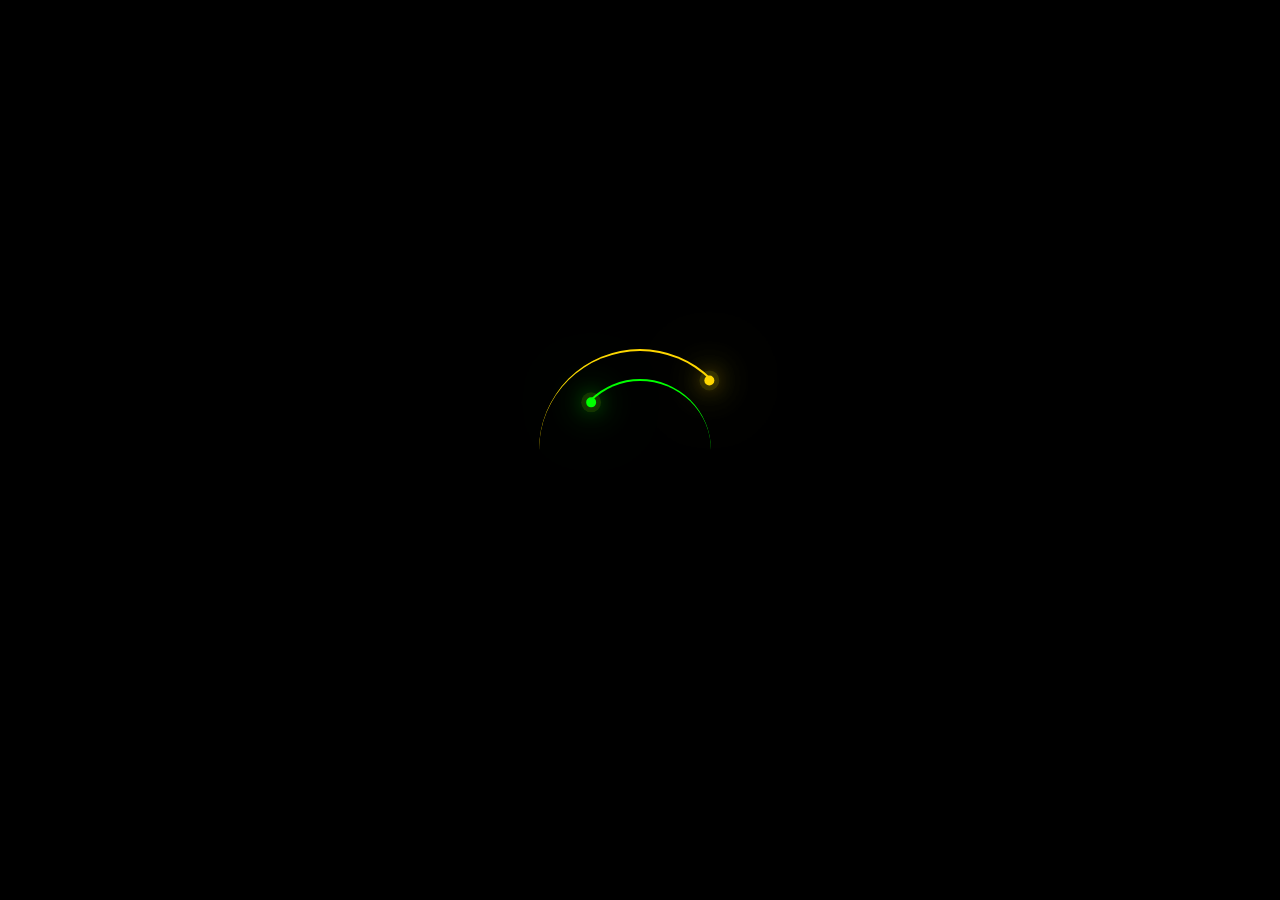
<file: animation/index.html>
<!DOCTYPE html>
<html lang="en">
<head>
    <meta charset="UTF-8">
    <meta http-equiv="X-UA-Compatible" content="IE=edge">
    <meta name="viewport" content="width=device-width, initial-scale=1.0">
    <title>Document</title>
    <link rel="stylesheet" href="main.css">
    
</head>
<body>

    <div class="loader">
        <div class="face">
          <div class="circle"></div>
        </div>
        <div class="face">
          <div class="circle"></div>
        </div>
      </div>
    

 </div>

</body>
</html>
</file>
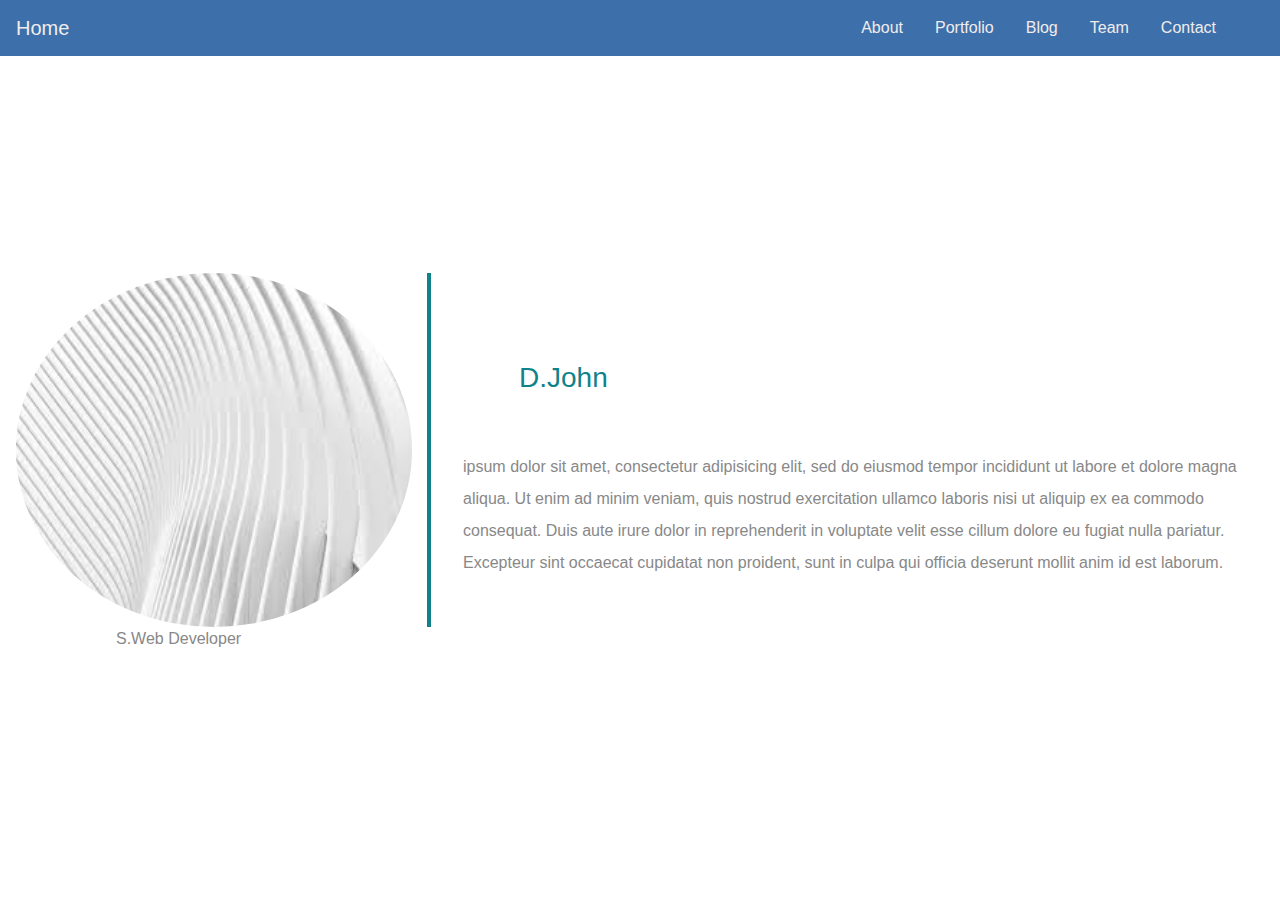
<file: personal/about.html>
<!DOCTYPE html>
<html lang="en">
<head>
<meta charset="utf-8">
<!--  This file has been downloaded from bootdey.com @bootdey on twitter -->
<!--  All snippets are MIT license http://bootdey.com/license -->
<title>profile edit data and skills - Bootdey.com</title>
<meta name="viewport" content="width=device-width, initial-scale=1">
<link rel="stylesheet" type="text/css" href="./about.css">
<script src="https://code.jquery.com/jquery-1.10.2.min.js"></script>
<link href="https://cdn.jsdelivr.net/npm/bootstrap@4.5.0/dist/css/bootstrap.min.css" rel="stylesheet">
<script src="https://cdn.jsdelivr.net/npm/bootstrap@4.5.0/dist/js/bootstrap.bundle.min.js"></script>


</head>
<body>


    <nav class="navbar navbar-expand-lg fixed-top ">  
        <a class="navbar-brand" href="index.html">Home</a>
       <button class="navbar-toggler" type="button" data-toggle="collapse" data-target="#navbarSupportedContent" aria-controls="navbarSupportedContent" aria-expanded="false" aria-label="Toggle navigation">  
        <span class="navbar-toggler-icon"></span>
       </button>
       <div class="collapse navbar-collapse " id="navbarSupportedContent">     <ul class="navbar-nav mr-4">
        <li class="nav-item">
            <a class="nav-link" data-value="about" href="about.html">About</a>        </li>  
       <li class="nav-item">
           <a class="nav-link " data-value="portfolio"href="portofolio.html">Portfolio</a>    
        </li>
        <li class="nav-item"> 
           <a class="nav-link " data-value="blog" href="blog.html">Blog</a>         </li>   
       <li class="nav-item">  
          <a class="nav-link " data-value="team" href="team.html">Team</a>       </li>  
       <li class="nav-item"> 
        <a class="nav-link " data-value="contact" href="contact.html">Contact</a>       </li> 
       </ul> 
       </div></nav>

    <div class="about">
    <div class="row">
        <div class="col-lg-4 col-md-4 col-sm-12">
         <img src="./images.jpeg" class="img-fluid">
         <span class="text-justify">S.Web Developer</span>
        </div>
        <div class="col-lg-8 col-md-8 col-sm-12 desc desc">
          
         <h3>D.John</h3>
         <p>
            ipsum dolor sit amet, consectetur adipisicing elit, sed do eiusmod
          tempor incididunt ut labore et dolore magna aliqua. Ut enim ad minim veniam,
          quis nostrud exercitation ullamco laboris nisi ut aliquip ex ea commodo
          consequat. Duis aute irure dolor in reprehenderit in voluptate velit esse
          cillum dolore eu fugiat nulla pariatur. Excepteur sint occaecat cupidatat non
          proident, sunt in culpa qui officia deserunt mollit anim id est laborum.
         </p>
        </div>
       </div>
    </div>



</body>
</html>
</file>
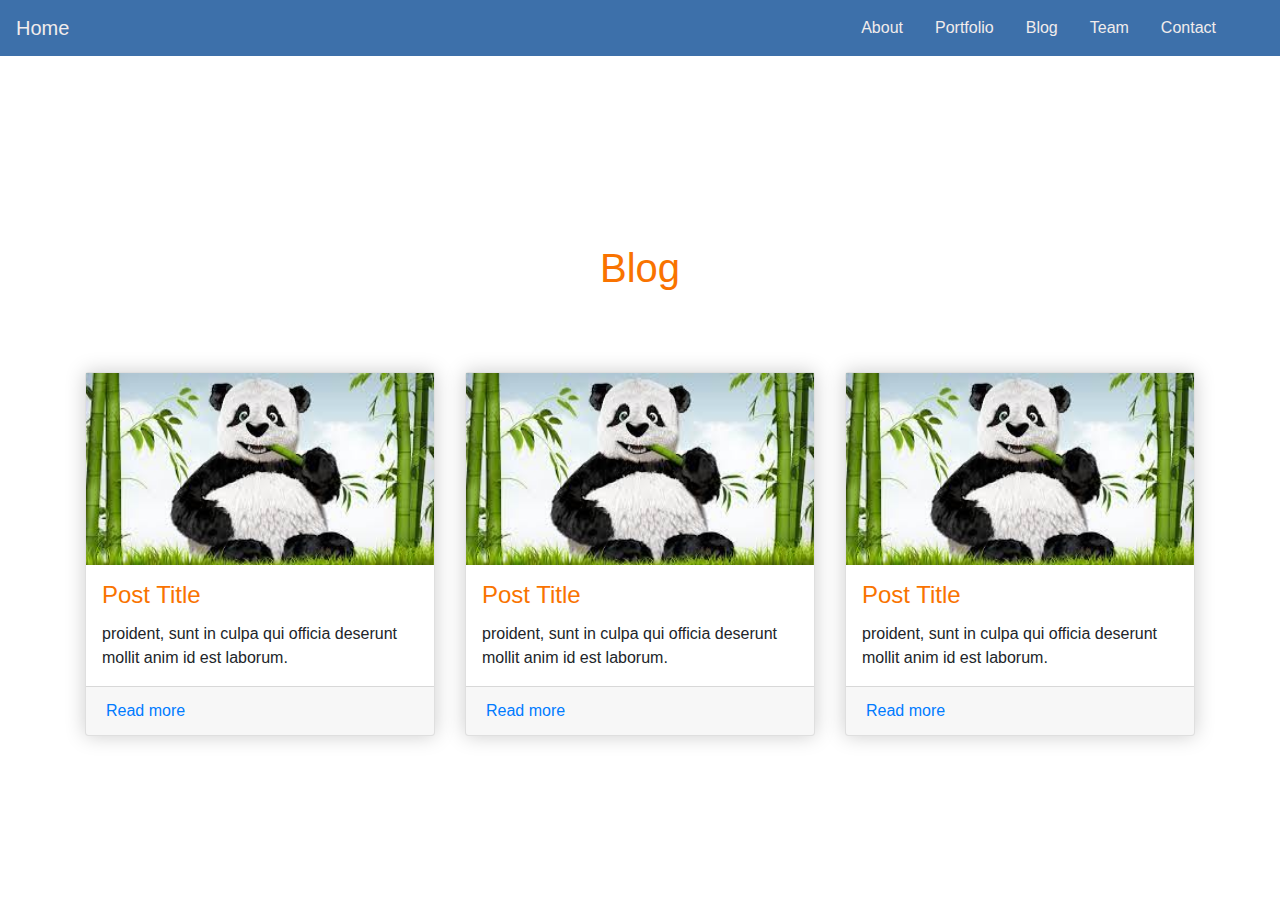
<file: personal/blog.html>
<!DOCTYPE html>
<html lang="en">
<head>
<meta charset="utf-8">
<!--  This file has been downloaded from bootdey.com @bootdey on twitter -->
<!--  All snippets are MIT license http://bootdey.com/license -->
<title>profile edit data and skills - Bootdey.com</title>
<meta name="viewport" content="width=device-width, initial-scale=1">
<link rel="stylesheet" type="text/css" href="./blog.css">
<script src="https://code.jquery.com/jquery-1.10.2.min.js"></script>
<link href="https://cdn.jsdelivr.net/npm/bootstrap@4.5.0/dist/css/bootstrap.min.css" rel="stylesheet">
<script src="https://cdn.jsdelivr.net/npm/bootstrap@4.5.0/dist/js/bootstrap.bundle.min.js"></script>


</head>
<body>




    <nav class="navbar navbar-expand-lg fixed-top ">  
        <a class="navbar-brand" href="#">Home</a>
       <button class="navbar-toggler" type="button" data-toggle="collapse" data-target="#navbarSupportedContent" aria-controls="navbarSupportedContent" aria-expanded="false" aria-label="Toggle navigation">  
        <span class="navbar-toggler-icon"></span>
       </button>
       <div class="collapse navbar-collapse " id="navbarSupportedContent">     <ul class="navbar-nav mr-4">
        <li class="nav-item">
            <a class="nav-link" data-value="about" href="about.html">About</a>        </li>  
       <li class="nav-item">
           <a class="nav-link " data-value="portfolio"href="portofolio.html">Portfolio</a>    
        </li>
        <li class="nav-item"> 
           <a class="nav-link " data-value="blog" href="blog.html">Blog</a>         </li>   
       <li class="nav-item">  
          <a class="nav-link " data-value="team" href="team.html">Team</a>       </li>  
       <li class="nav-item"> 
        <a class="nav-link " data-value="contact" href="contact.html">Contact</a>       </li> 
       </ul> 
       </div></nav>

<!-- Posts section -->
<div class="blog">
    <div class="container">
    <h1 class="text-center">Blog</h1>
     <div class="row">
      <div class="col-md-4 col-lg-4 col-sm-12">
       <div class="card">
        <div class="card-img">
         <img src="download.jpeg" class="img-fluid">
        </div>
        
        <div class="card-body">
        <h4 class="card-title">Post Title</h4>
         <p class="card-text">
          
          proident, sunt in culpa qui officia deserunt mollit anim id est laborum.
         </p>
        </div>
        <div class="card-footer">
         <a href="" class="card-link">Read more</a>
        </div>
       </div>
      </div>
      <div class="col-md-4 col-lg-4 col-sm-12">
       <div class="card">
        <div class="card-img">
         <img src="download.jpeg" class="img-fluid">
        </div>
        
        <div class="card-body">
           <h4 class="card-title">Post Title</h4>
         <p class="card-text">
          
          proident, sunt in culpa qui officia deserunt mollit anim id est laborum.
         </p>
        </div>
        <div class="card-footer">
         <a href="" class="card-link">Read more</a>
        </div>
       </div>
      </div>
      <div class="col-md-4 col-lg-4 col-sm-12">
       <div class="card">
        <div class="card-img">
         <img src="download.jpeg" class="img-fluid">
        </div>
        
        <div class="card-body">
        <h4 class="card-title">Post Title</h4>
         <p class="card-text">
          
          proident, sunt in culpa qui officia deserunt mollit anim id est laborum.
         </p>
        </div>
        <div class="card-footer">
         <a href="" class="card-link">Read more</a>
        </div>
       </div>
      </div>
     </div>
    </div>
   </div>
 


</body>
</html>
</file>
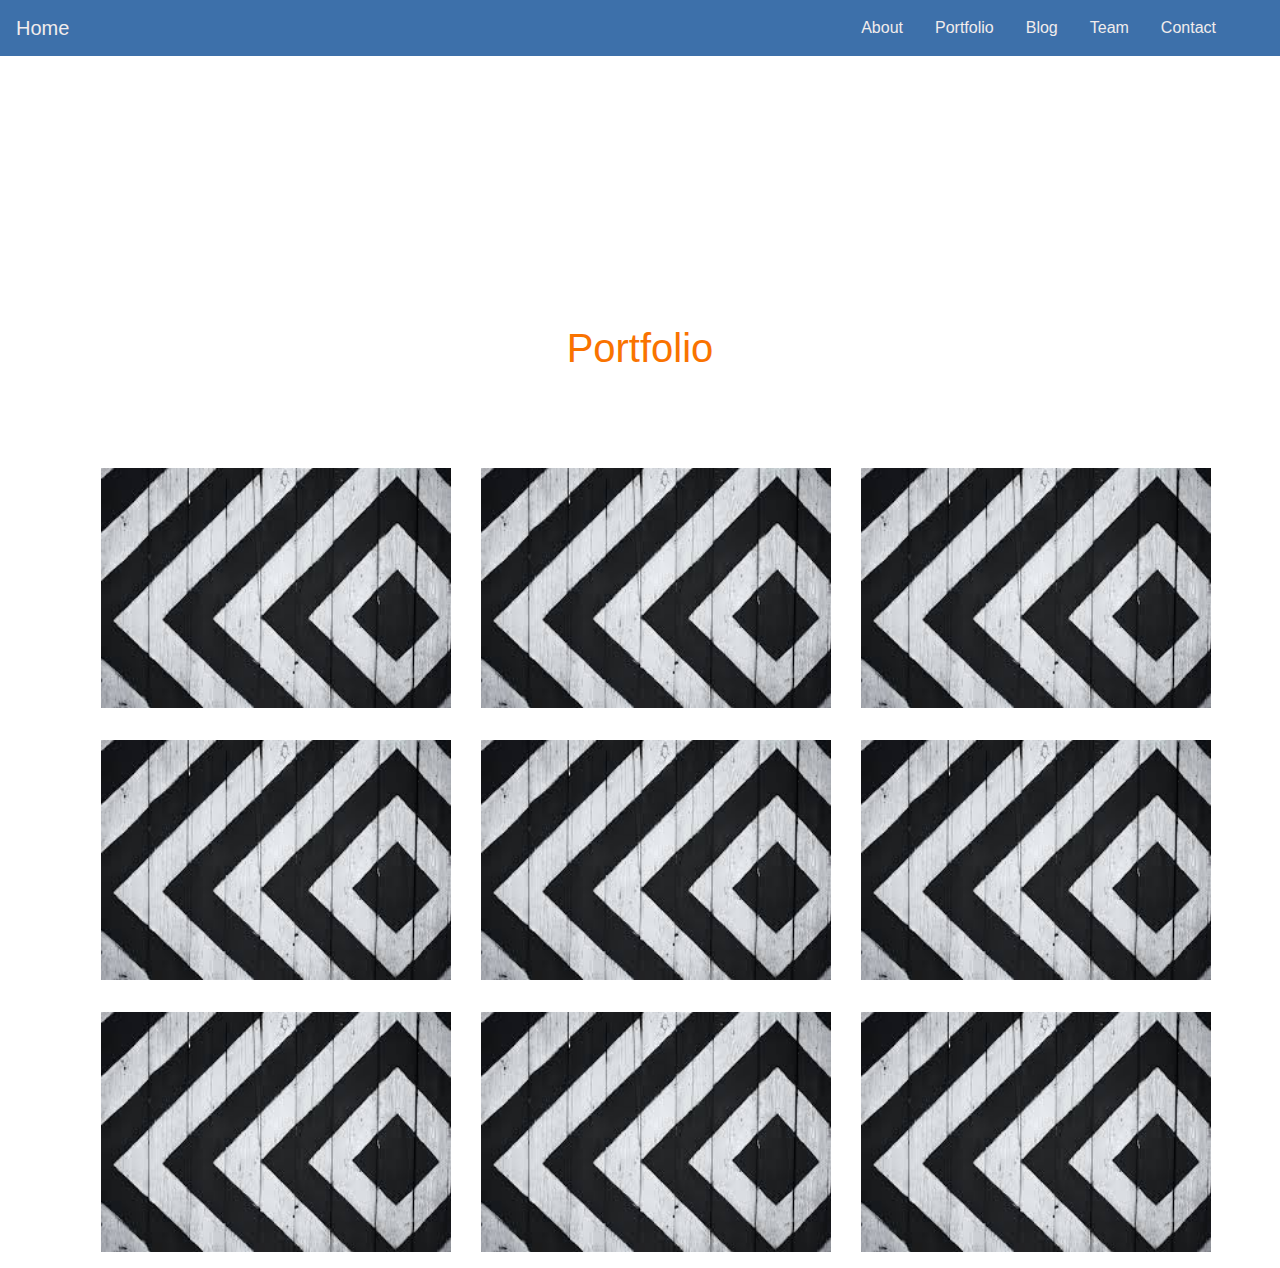
<file: personal/portofolio.html>
<!DOCTYPE html>
<html lang="en">
<head>
<meta charset="utf-8">
<!--  This file has been downloaded from bootdey.com @bootdey on twitter -->
<!--  All snippets are MIT license http://bootdey.com/license -->
<title>profile edit data and skills - Bootdey.com</title>
<meta name="viewport" content="width=device-width, initial-scale=1">
<link rel="stylesheet" type="text/css" href="./portofolio.css">
<script src="https://code.jquery.com/jquery-1.10.2.min.js"></script>
<link href="https://cdn.jsdelivr.net/npm/bootstrap@4.5.0/dist/css/bootstrap.min.css" rel="stylesheet">
<script src="https://cdn.jsdelivr.net/npm/bootstrap@4.5.0/dist/js/bootstrap.bundle.min.js"></script>


</head>
<body>


    <nav class="navbar navbar-expand-lg fixed-top ">  
        <a class="navbar-brand" href="#">Home</a>
       <button class="navbar-toggler" type="button" data-toggle="collapse" data-target="#navbarSupportedContent" aria-controls="navbarSupportedContent" aria-expanded="false" aria-label="Toggle navigation">  
        <span class="navbar-toggler-icon"></span>
       </button>
       <div class="collapse navbar-collapse " id="navbarSupportedContent">     <ul class="navbar-nav mr-4">
        <li class="nav-item">
            <a class="nav-link" data-value="about" href="about.html">About</a>        </li>  
       <li class="nav-item">
           <a class="nav-link " data-value="portfolio"href="portofolio.html">Portfolio</a>    
        </li>
        <li class="nav-item"> 
           <a class="nav-link " data-value="blog" href="blog.html">Blog</a>         </li>   
       <li class="nav-item">  
          <a class="nav-link " data-value="team" href="team.html">Team</a>       </li>  
       <li class="nav-item"> 
        <a class="nav-link " data-value="contact" href="contact.html">Contact</a>       </li> 
       </ul> 
       </div></nav>

    <!-- portfolio -->
    <div class="portfolio">
         <h1 class="text-center">Portfolio</h1>
     <div class="container">
      <div class="row">
       <div class="col-lg-4 col-md-4 col-sm-12">
        <img src="./imagess.jpeg" class="img-fluid">
       </div>
       <div class="col-lg-4 col-md-4 col-sm-12">
        <img src="./imagess.jpeg" class="img-fluid">
       </div>
       <div class="col-lg-4 col-md-4 col-sm-12">
        <img src="./imagess.jpeg" class="img-fluid">
       </div>
    <div class="col-lg-4 col-md-4 col-sm-12">
        <img src="./imagess.jpeg" class="img-fluid">
       </div>
       <div class="col-lg-4 col-md-4 col-sm-12">
        <img src="./imagess.jpeg" class="img-fluid">
       </div>
       <div class="col-lg-4 col-md-4 col-sm-12">
        <img src="./imagess.jpeg" class="img-fluid">
       </div>
    <div class="col-lg-4 col-md-4 col-sm-12">
        <img src="./imagess.jpeg" class="img-fluid">
       </div>
       <div class="col-lg-4 col-md-4 col-sm-12">
        <img src="./imagess.jpeg" class="img-fluid">
       </div>
       <div class="col-lg-4 col-md-4 col-sm-12">
        <img src="./imagess.jpeg" class="img-fluid">
       </div>
      </div>
     </div>
    </div>
    
 


</body>
</html>
</file>
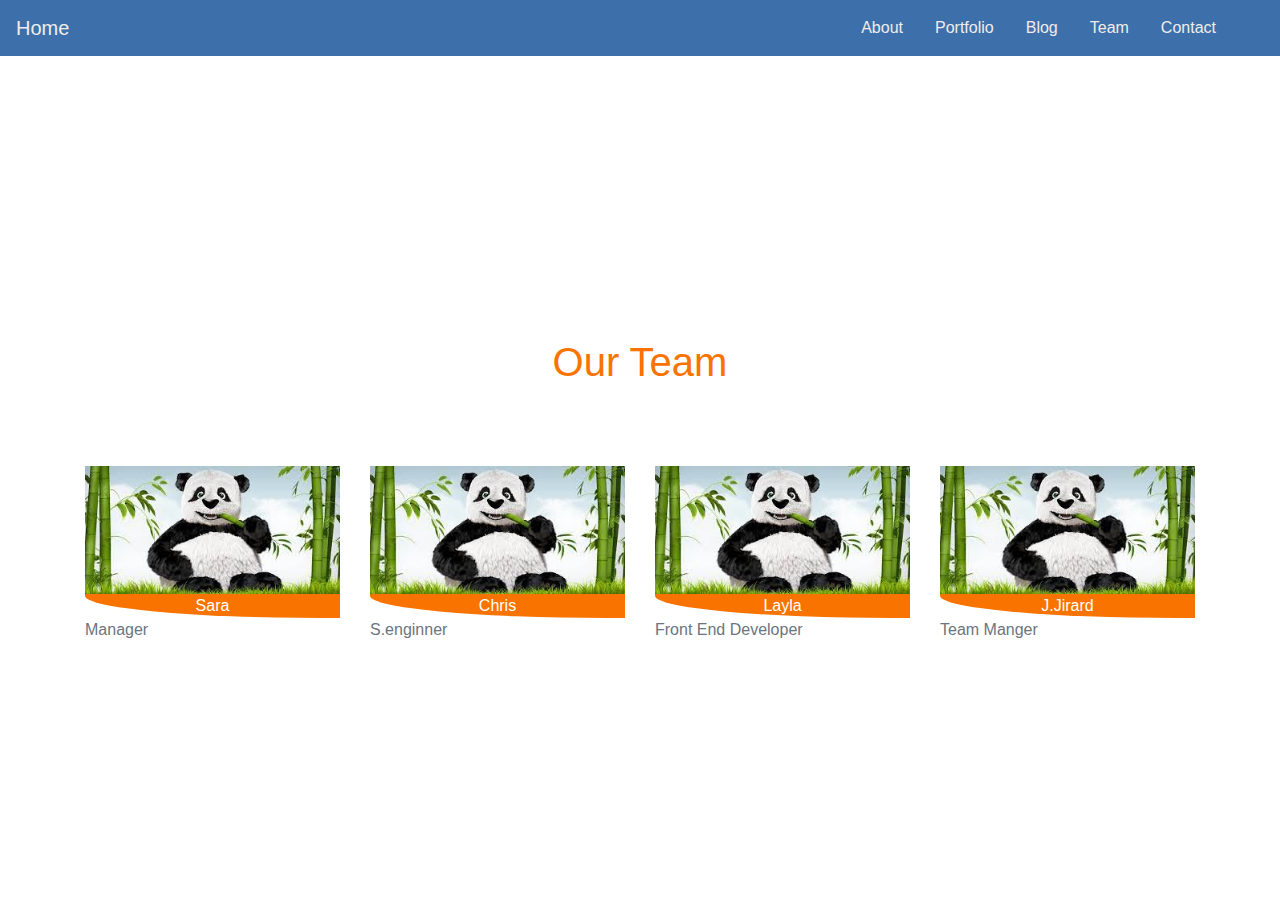
<file: personal/team.html>
<!DOCTYPE html>
<html lang="en">
<head>
<meta charset="utf-8">
<!--  This file has been downloaded from bootdey.com @bootdey on twitter -->
<!--  All snippets are MIT license http://bootdey.com/license -->
<title>profile edit data and skills - Bootdey.com</title>
<meta name="viewport" content="width=device-width, initial-scale=1">
<link rel="stylesheet" type="text/css" href="./team.css">
<script src="https://code.jquery.com/jquery-1.10.2.min.js"></script>
<link href="https://cdn.jsdelivr.net/npm/bootstrap@4.5.0/dist/css/bootstrap.min.css" rel="stylesheet">
<script src="https://cdn.jsdelivr.net/npm/bootstrap@4.5.0/dist/js/bootstrap.bundle.min.js"></script>


</head>
<body>


    
 
<!-- navbar -->  
<nav class="navbar navbar-expand-lg fixed-top ">  
    <a class="navbar-brand" href="#">Home</a>
   <button class="navbar-toggler" type="button" data-toggle="collapse" data-target="#navbarSupportedContent" aria-controls="navbarSupportedContent" aria-expanded="false" aria-label="Toggle navigation">  
    <span class="navbar-toggler-icon"></span>
   </button>
   <div class="collapse navbar-collapse " id="navbarSupportedContent">     <ul class="navbar-nav mr-4">
    <li class="nav-item">
        <a class="nav-link" data-value="about" href="about.html">About</a>        </li>  
   <li class="nav-item">
       <a class="nav-link " data-value="portfolio"href="portofolio.html">Portfolio</a>    
    </li>
    <li class="nav-item"> 
       <a class="nav-link " data-value="blog" href="blog.html">Blog</a>         </li>   
   <li class="nav-item">  
      <a class="nav-link " data-value="team" href="team.html">Team</a>       </li>  
   <li class="nav-item"> 
    <a class="nav-link " data-value="contact" href="contact.html">Contact</a>       </li> 
   </ul> 
   </div></nav>

<!-- Team section -->
<div class="team">
    <div class="container">
       <h1 class="text-center">Our Team</h1>
     <div class="row">
      <div class="col-lg-3 col-md-3 col-sm-12 item">
       <img src="download.jpeg" class="img-fluid" alt="team">
       <div class="des">
         Sara
        </div>
       <span class="text-muted">Manager</span>
      </div>
      <div class="col-lg-3 col-md-3 col-sm-12 item">
       <img src="download.jpeg" class="img-fluid" alt="team">
       <div class="des">
          Chris
        </div>
       <span class="text-muted">S.enginner</span>
      </div>
      <div class="col-lg-3 col-md-3 col-sm-12 item">
       <img src="download.jpeg" class="img-fluid" alt="team">
       <div class="des">
         Layla 
        </div>
       <span class="text-muted">Front End Developer</span>
      </div>
      <div class="col-lg-3 col-md-3 col-sm-12 item">
       <img src="download.jpeg" class="img-fluid" alt="team">
        <div class="des">
         J.Jirard
        </div>
       <span class="text-muted">Team Manger</span>
      </div>
     </div>
    </div>
   </div>


</body>
</html>
</file>
<file: animation/main.css>
body {
	margin: 0;
	height: 100vh;
	display: flex;
	align-items: center;
	justify-content: center;
	background-color: black;
}

.loader {
    width: 20em;
    height: 20em;
    font-size: 10px;
    position: relative;
    display: flex;
    align-items: center;
    justify-content: center;
}

.loader .face {
    position: absolute;
    border-radius: 50%;
    border-style: solid;
    animation: animate 3s linear infinite;
}

.loader .face:nth-child(1) {
    width: 100%;
    height: 100%;
    color: gold;
    border-color: currentColor transparent transparent currentColor;
    border-width: 0.2em 0.2em 0em 0em;
    --deg: -45deg;
    animation-direction: normal;
}



.loader .face:nth-child(1):hover {
    width: 100%;
    height: 100%;
    color: rgb(0, 0, 0);
    border-color: currentColor transparent transparent currentColor;
    border-width: 0.2em 0.2em 0em 0em;
    --deg: -45deg;
    animation-direction: normal;
}

.loader .face:nth-child(2) {
    width: 70%;
    height: 70%;
    color: lime;
    border-color: currentColor currentColor transparent transparent;
    border-width: 0.2em 0em 0em 0.2em;
    --deg: -135deg;
    animation-direction: reverse;
}

.loader .face:nth-child(2):hover {
    width: 70%;
    height: 70%;
    color: rgb(231, 6, 6);
    border-color: currentColor currentColor transparent transparent;
    border-width: 0.2em 0em 0em 0.2em;
    --deg: -135deg;
    animation-direction: reverse;
}

.loader .face .circle {
    position: absolute;
    width: 50%;
    height: 0.1em;
    top: 50%;
    left: 50%;
    background-color: transparent;
    transform: rotate(var(--deg));
    transform-origin: left;
}

.loader .face .circle::before {
    position: absolute;
    top: -0.5em;
    right: -0.5em;
    content: '';
    width: 1em;
    height: 1em;
    background-color: currentColor;
    border-radius: 50%;
    box-shadow: 0 0 2em,
                0 0 4em,
                0 0 6em,
                0 0 8em,
                0 0 10em,
                0 0 0 0.5em rgba(255, 255, 0, 0.1);
}

@keyframes animate {
    to {
        transform: rotate(1turn);
    }
}
</file>
<file: personal/about.css>
.about{
    margin: 4em 0;
    padding: 1em;
    position: relative;
   }
   .about h3{
    color:#F97300;
    margin: 2em;
   }
   .about img{
    height: 100%;
       width: 100%;
       border-radius: 50%
   }
   .about span{
    display: block;
    color: #888;
    position: absolute;
    left: 115px;
   }
   .about .desc{
    padding: 2em;
    border-left:4px solid #10828C;
   }
   .about .desc h3{
    color: #10828C;
   }
   .about .desc p{
    line-height:2;
    color:#888;
   }


   .navbar{ background:#3d70aa;}
.nav-link , .navbar-brand{ color: #f1ecec; cursor: pointer;}
.nav-link{ margin-right: 1em !important;}
.nav-link:hover{ background: #1e2db8; color: #337ebb; }
.navbar-collapse{ justify-content: flex-end;}
.navbar-toggler{  background:#fff !important;}



.navbar-collapse{
    justify-content: flex-end;
   }


   .bg-dark{
    background-color:#343a40!important
    }
    .bg-primary{
    background-color:#007bff!important
    }


    /*header style*/
.header{
    background-attachment: fixed;
    background-image: url(./images.jpeg);
    background-size: cover;
    background-position: center;
    padding: ;
   }


  /* .overlay{
    position: absolute;
    min-height: 100%;
    min-width: 100%;
    left: 0;
    top: 0;
    background: rgba(244, 244, 244, 0.79);
   }
   */


   .description{
    position: 10%;
    top: 10%;
    border-left-width: 0px;
    margin: auto;
    padding: 2em;
}
.description h1{
 color:#38a0a0 ;
}
.description p{
 color:#666;
 font-size: 20px;
 width: 50%;
 line-height: 1.5;
}
.description button{
 border:1px  solid #21529b;
 background:#3c1d91;
 color:#fff;
}















body {
	margin: 0;
	height: 100vh;
	display: flex;
	align-items: center;
	justify-content: center;
	background-color: black;
}

.loader {
    width: 20em;
    height: 20em;
    font-size: 10px;
    position: relative;
    display: flex;
    align-items: center;
    justify-content: center;
}

.loader .face {
    position: absolute;
    border-radius: 50%;
    border-style: solid;
    animation: animate 3s linear infinite;
}

.loader .face:nth-child(1) {
    width: 100%;
    height: 100%;
    color: gold;
    border-color: currentColor transparent transparent currentColor;
    border-width: 0.2em 0.2em 0em 0em;
    --deg: -45deg;
    animation-direction: normal;
}



.loader .face:nth-child(1):hover {
    width: 100%;
    height: 100%;
    color: rgb(0, 0, 0);
    border-color: currentColor transparent transparent currentColor;
    border-width: 0.2em 0.2em 0em 0em;
    --deg: -45deg;
    animation-direction: normal;
}

.loader .face:nth-child(2) {
    width: 70%;
    height: 70%;
    color: lime;
    border-color: currentColor currentColor transparent transparent;
    border-width: 0.2em 0em 0em 0.2em;
    --deg: -135deg;
    animation-direction: reverse;
}

.loader .face:nth-child(2):hover {
    width: 70%;
    height: 70%;
    color: rgb(231, 6, 6);
    border-color: currentColor currentColor transparent transparent;
    border-width: 0.2em 0em 0em 0.2em;
    --deg: -135deg;
    animation-direction: reverse;
}

.loader .face .circle {
    position: absolute;
    width: 50%;
    height: 0.1em;
    top: 50%;
    left: 50%;
    background-color: transparent;
    transform: rotate(var(--deg));
    transform-origin: left;
}

.loader .face .circle::before {
    position: absolute;
    top: -0.5em;
    right: -0.5em;
    content: '';
    width: 1em;
    height: 1em;
    background-color: currentColor;
    border-radius: 50%;
    box-shadow: 0 0 2em,
                0 0 4em,
                0 0 6em,
                0 0 8em,
                0 0 10em,
                0 0 0 0.5em rgba(255, 255, 0, 0.1);
}

@keyframes animate {
    to {
        transform: rotate(1turn);
    }
}
</file>
<file: personal/blog.css>
.blog{
    margin: 4em 0;
    position: relative; 
   }
   .blog h1{
    color:#F97300;
    margin: 2em; 
   }
   .blog .card{
    box-shadow: 0 0 20px #ccc;
   }
   .blog .card img{
    width: 100%;
    height: 12em;
   }
   .blog .card-title{
    color:#F97300;
     
   }
   .blog .card-body{
    padding: 1em;
   }






   .navbar{ background:#3d70aa;}
.nav-link , .navbar-brand{ color: #f1ecec; cursor: pointer;}
.nav-link{ margin-right: 1em !important;}
.nav-link:hover{ background: #1e2db8; color: #337ebb; }
.navbar-collapse{ justify-content: flex-end;}
.navbar-toggler{  background:#fff !important;}



.navbar-collapse{
    justify-content: flex-end;
   }


   .bg-dark{
    background-color:#343a40!important
    }
    .bg-primary{
    background-color:#007bff!important
    }


    /*header style*/
.header{
    background-attachment: fixed;
    background-image: url(./images.jpeg);
    background-size: cover;
    background-position: center;
    padding: ;
   }


  /* .overlay{
    position: absolute;
    min-height: 100%;
    min-width: 100%;
    left: 0;
    top: 0;
    background: rgba(244, 244, 244, 0.79);
   }
   */


   .description{
    position: 10%;
    top: 10%;
    border-left-width: 0px;
    margin: auto;
    padding: 2em;
}
.description h1{
 color:#38a0a0 ;
}
.description p{
 color:#666;
 font-size: 20px;
 width: 50%;
 line-height: 1.5;
}
.description button{
 border:1px  solid #21529b;
 background:#3c1d91;
 color:#fff;
}















body {
	margin: 0;
	height: 100vh;
	display: flex;
	align-items: center;
	justify-content: center;
	background-color: black;
}

.loader {
    width: 20em;
    height: 20em;
    font-size: 10px;
    position: relative;
    display: flex;
    align-items: center;
    justify-content: center;
}

.loader .face {
    position: absolute;
    border-radius: 50%;
    border-style: solid;
    animation: animate 3s linear infinite;
}

.loader .face:nth-child(1) {
    width: 100%;
    height: 100%;
    color: gold;
    border-color: currentColor transparent transparent currentColor;
    border-width: 0.2em 0.2em 0em 0em;
    --deg: -45deg;
    animation-direction: normal;
}



.loader .face:nth-child(1):hover {
    width: 100%;
    height: 100%;
    color: rgb(0, 0, 0);
    border-color: currentColor transparent transparent currentColor;
    border-width: 0.2em 0.2em 0em 0em;
    --deg: -45deg;
    animation-direction: normal;
}

.loader .face:nth-child(2) {
    width: 70%;
    height: 70%;
    color: lime;
    border-color: currentColor currentColor transparent transparent;
    border-width: 0.2em 0em 0em 0.2em;
    --deg: -135deg;
    animation-direction: reverse;
}

.loader .face:nth-child(2):hover {
    width: 70%;
    height: 70%;
    color: rgb(231, 6, 6);
    border-color: currentColor currentColor transparent transparent;
    border-width: 0.2em 0em 0em 0.2em;
    --deg: -135deg;
    animation-direction: reverse;
}

.loader .face .circle {
    position: absolute;
    width: 50%;
    height: 0.1em;
    top: 50%;
    left: 50%;
    background-color: transparent;
    transform: rotate(var(--deg));
    transform-origin: left;
}

.loader .face .circle::before {
    position: absolute;
    top: -0.5em;
    right: -0.5em;
    content: '';
    width: 1em;
    height: 1em;
    background-color: currentColor;
    border-radius: 50%;
    box-shadow: 0 0 2em,
                0 0 4em,
                0 0 6em,
                0 0 8em,
                0 0 10em,
                0 0 0 0.5em rgba(255, 255, 0, 0.1);
}

@keyframes animate {
    to {
        transform: rotate(1turn);
    }
}
</file>
<file: personal/portofolio.css>
/*Portfolio*/
.portfolio{
    margin: 4em 0;
       position: relative; 

       padding-top: 30%;
   }
   .portfolio h1{
    color:#F97300;
    margin: 2em; 
    padding-top: 20%;
   }
   .portfolio img{
     height: 15rem;
     width: 100%;
     margin: 1em;
   }




   .navbar{ background:#3d70aa;}
.nav-link , .navbar-brand{ color: #f1ecec; cursor: pointer;}
.nav-link{ margin-right: 1em !important;}
.nav-link:hover{ background: #1e2db8; color: #337ebb; }
.navbar-collapse{ justify-content: flex-end;}
.navbar-toggler{  background:#fff !important;}



.navbar-collapse{
    justify-content: flex-end;
   }


   .bg-dark{
    background-color:#343a40!important
    }
    .bg-primary{
    background-color:#007bff!important
    }


    /*header style*/
.header{
    background-attachment: fixed;
    background-image: url(./images.jpeg);
    background-size: cover;
    background-position: center;
    padding: ;
   }


  /* .overlay{
    position: absolute;
    min-height: 100%;
    min-width: 100%;
    left: 0;
    top: 0;
    background: rgba(244, 244, 244, 0.79);
   }
   */


   .description{
    position: 10%;
    top: 10%;
    border-left-width: 0px;
    margin: auto;
    padding: 2em;
}
.description h1{
 color:#38a0a0 ;
}
.description p{
 color:#666;
 font-size: 20px;
 width: 50%;
 line-height: 1.5;
}
.description button{
 border:1px  solid #21529b;
 background:#3c1d91;
 color:#fff;
}















body {
	margin: 0;
	height: 100vh;
	display: flex;
	align-items: center;
	justify-content: center;
	background-color: black;
}

.loader {
    width: 20em;
    height: 20em;
    font-size: 10px;
    position: relative;
    display: flex;
    align-items: center;
    justify-content: center;
}

.loader .face {
    position: absolute;
    border-radius: 50%;
    border-style: solid;
    animation: animate 3s linear infinite;
}

.loader .face:nth-child(1) {
    width: 100%;
    height: 100%;
    color: gold;
    border-color: currentColor transparent transparent currentColor;
    border-width: 0.2em 0.2em 0em 0em;
    --deg: -45deg;
    animation-direction: normal;
}



.loader .face:nth-child(1):hover {
    width: 100%;
    height: 100%;
    color: rgb(0, 0, 0);
    border-color: currentColor transparent transparent currentColor;
    border-width: 0.2em 0.2em 0em 0em;
    --deg: -45deg;
    animation-direction: normal;
}

.loader .face:nth-child(2) {
    width: 70%;
    height: 70%;
    color: lime;
    border-color: currentColor currentColor transparent transparent;
    border-width: 0.2em 0em 0em 0.2em;
    --deg: -135deg;
    animation-direction: reverse;
}

.loader .face:nth-child(2):hover {
    width: 70%;
    height: 70%;
    color: rgb(231, 6, 6);
    border-color: currentColor currentColor transparent transparent;
    border-width: 0.2em 0em 0em 0.2em;
    --deg: -135deg;
    animation-direction: reverse;
}

.loader .face .circle {
    position: absolute;
    width: 50%;
    height: 0.1em;
    top: 50%;
    left: 50%;
    background-color: transparent;
    transform: rotate(var(--deg));
    transform-origin: left;
}

.loader .face .circle::before {
    position: absolute;
    top: -0.5em;
    right: -0.5em;
    content: '';
    width: 1em;
    height: 1em;
    background-color: currentColor;
    border-radius: 50%;
    box-shadow: 0 0 2em,
                0 0 4em,
                0 0 6em,
                0 0 8em,
                0 0 10em,
                0 0 0 0.5em rgba(255, 255, 0, 0.1);
}

@keyframes animate {
    to {
        transform: rotate(1turn);
    }
}
</file>
<file: personal/team.css>
.team{
    margin: 4em 0;
    position: relative;  
   }
   .team h1{
    color:#F97300;
    margin: 2em; 
   }
   .team .item{
    position: relative;
   }
   .team .des{
    background: #F97300;
    color: #fff;
    text-align: center;
    border-bottom-left-radius: 93%;
    transition:.3s ease-in-out;
   }



   .navbar{ background:#3d70aa;}
.nav-link , .navbar-brand{ color: #f1ecec; cursor: pointer;}
.nav-link{ margin-right: 1em !important;}
.nav-link:hover{ background: #1e2db8; color: #337ebb; }
.navbar-collapse{ justify-content: flex-end;}
.navbar-toggler{  background:#fff !important;}



.navbar-collapse{
    justify-content: flex-end;
   }


   .bg-dark{
    background-color:#343a40!important
    }
    .bg-primary{
    background-color:#007bff!important
    }


    /*header style*/
.header{
    background-attachment: fixed;
    background-image: url(./images.jpeg);
    background-size: cover;
    background-position: center;
    padding: ;
   }


  /* .overlay{
    position: absolute;
    min-height: 100%;
    min-width: 100%;
    left: 0;
    top: 0;
    background: rgba(244, 244, 244, 0.79);
   }
   */


   .description{
    position: 10%;
    top: 10%;
    border-left-width: 0px;
    margin: auto;
    padding: 2em;
}
.description h1{
 color:#38a0a0 ;
}
.description p{
 color:#666;
 font-size: 20px;
 width: 50%;
 line-height: 1.5;
}
.description button{
 border:1px  solid #21529b;
 background:#3c1d91;
 color:#fff;
}















body {
	margin: 0;
	height: 100vh;
	display: flex;
	align-items: center;
	justify-content: center;
	background-color: black;
}

.loader {
    width: 20em;
    height: 20em;
    font-size: 10px;
    position: relative;
    display: flex;
    align-items: center;
    justify-content: center;
}

.loader .face {
    position: absolute;
    border-radius: 50%;
    border-style: solid;
    animation: animate 3s linear infinite;
}

.loader .face:nth-child(1) {
    width: 100%;
    height: 100%;
    color: gold;
    border-color: currentColor transparent transparent currentColor;
    border-width: 0.2em 0.2em 0em 0em;
    --deg: -45deg;
    animation-direction: normal;
}



.loader .face:nth-child(1):hover {
    width: 100%;
    height: 100%;
    color: rgb(0, 0, 0);
    border-color: currentColor transparent transparent currentColor;
    border-width: 0.2em 0.2em 0em 0em;
    --deg: -45deg;
    animation-direction: normal;
}

.loader .face:nth-child(2) {
    width: 70%;
    height: 70%;
    color: lime;
    border-color: currentColor currentColor transparent transparent;
    border-width: 0.2em 0em 0em 0.2em;
    --deg: -135deg;
    animation-direction: reverse;
}

.loader .face:nth-child(2):hover {
    width: 70%;
    height: 70%;
    color: rgb(231, 6, 6);
    border-color: currentColor currentColor transparent transparent;
    border-width: 0.2em 0em 0em 0.2em;
    --deg: -135deg;
    animation-direction: reverse;
}

.loader .face .circle {
    position: absolute;
    width: 50%;
    height: 0.1em;
    top: 50%;
    left: 50%;
    background-color: transparent;
    transform: rotate(var(--deg));
    transform-origin: left;
}

.loader .face .circle::before {
    position: absolute;
    top: -0.5em;
    right: -0.5em;
    content: '';
    width: 1em;
    height: 1em;
    background-color: currentColor;
    border-radius: 50%;
    box-shadow: 0 0 2em,
                0 0 4em,
                0 0 6em,
                0 0 8em,
                0 0 10em,
                0 0 0 0.5em rgba(255, 255, 0, 0.1);
}

@keyframes animate {
    to {
        transform: rotate(1turn);
    }
}
</file>
